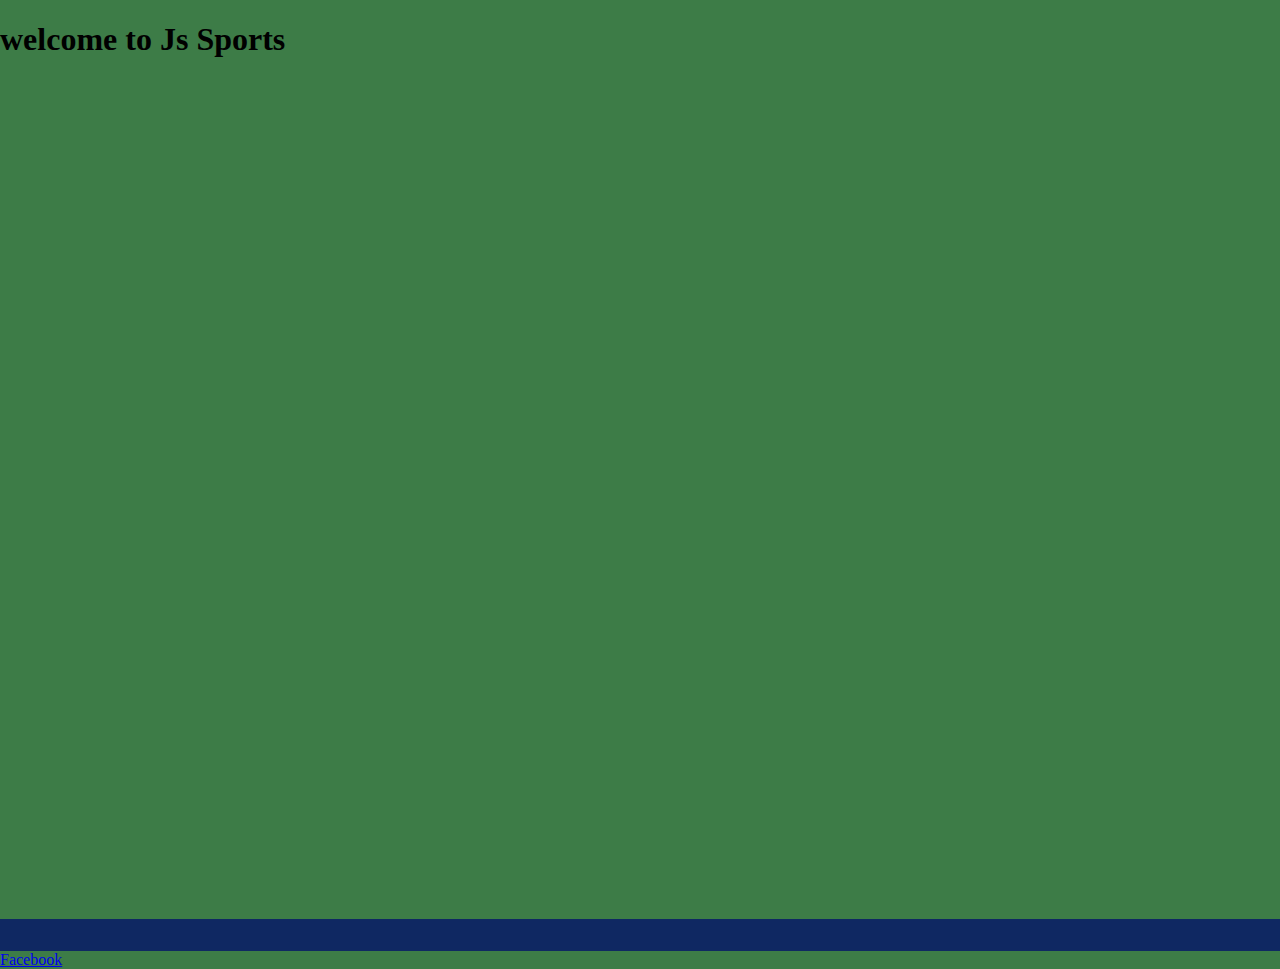
<file: Index.html>
<!DOCTYPE html>

<html>

  <head>

    <title>m3u8 Player</title>

    <!-- Include Video.js CSS -->

    <link rel="stylesheet" href="https://vjs.zencdn.net/7.16.0/video-js.min.css" />

    <style>

      body {

       background-color:#3d7c47;

        margin: 0;

        padding: 0;

      }

h1{

  position: center;

}

      #video-player {

        margin-top: 9%;

        width: 100%;

        height: 0;

        padding-bottom: 56.25%; /* 16:9 aspect ratio */

      }

      #playlist-container {

        overflow-x: auto;

        white-space: nowrap;

        position:  relative;

        background-color: #0f2862;

      }

      #playlist {

        list-style-type: none;

        padding: 0;

        display: flex;

        justify-content: center;

        position: relative;

      }

      #playlist:before,

      #playlist:after {

        content: "";

        position: absolute;

        top: 0;

        bottom: 0;

        width: 50px;

        background-color: #e6r3e7;

        z-index: -1;

      }

      #playlist:before {

        left: 0;

      }

      #playlist:after {

        right: 0;

      }

      #playlist li {

        margin: 5px;

      }

      #playlist li a {

        text-decoration: none;

        padding: 5px;

        border: 1px solid #ccc;

        background-color: #f9f6f9;

        display: flex;

        align-items: center;

      }

      #playlist li a img {

        width: 100px;

        height: auto;

        margin-right: 5px;

      }

    </style>

  </head>

  <body>

    <h1>welcome to Js Sports</h1>

    <video id="video-player" class="video-js vjs-default-skin" controls autoplay></video>

    <div id="playlist-container">

      <ul id="playlist"></ul>

    </div>

    <!-- Include Video.js script -->

    <script src="https://vjs.zencdn.net/7.16.0/video.min.js"></script>

    <script>

      const videoPlayer = videojs("video-player");

      const playlist = document.getElementById("playlist");

      const m3u8Links = [

        { url: "https://live.tsports.com/live/tsports_live_720/index.m3u8", image: "1.png" },

          { url: "https://live.tsports.com/live/tsports_live_720/index.m3u8", image: "1.png" },    { url: "https://live.tsports.com/live/tsports_live_720/index.m3u8", image: "1.png" },    { url: "https://live.tsports.com/live/tsports_live_720/index.m3u8", image: "1.png" },    { url: "https://live.tsports.com/live/tsports_live_720/index.m3u8", image: "1.png" },    { url: "https://live.tsports.com/live/tsports_live_720/index.m3u8", image: "1.png" },    { url: "https://live.tsports.com/live/tsports_live_720/index.m3u8", image: "1.png" },    { url: "https://live.tsports.com/live/tsports_live_720/index.m3u8", image: "1.png" },    { url: "https://live.tsports.com/live/tsports_live_720/index.m3u8", image: "1.png" },    { url: "https://live.tsports.com/live/tsports_live_720/index.m3u8", image: "1.png" },    { url: "https://live.tsports.com/live/tsports_live_720/index.m3u8", image: "1.png" },

        // Add more m3u8 links with corresponding image URLs here

      ];

      function playVideo(url) {

        videoPlayer.src({

          src: url,

          type: "application/x-mpegURL",

        });

        videoPlayer.play();

      }

      m3u8Links.forEach((link, index) => {

        const listItem = document.createElement("li");

        const linkElement = document.createElement("a");

        const imageElement = document.createElement("img");

        linkElement.href = "#";

        linkElement.addEventListener("click", () => {

          playVideo(link.url);

        });

        imageElement.src = link.image;

        linkElement.appendChild(imageElement);

        listItem.appendChild(linkElement);

        playlist.appendChild(listItem);

        // Autoplay the first link

        if (index === 0) {

          playVideo(link.url);

        }

      });

    </script>

    <a href="facebook.com/vipjihadofficial">Facebook</a>

  </body>

</html>
</file>
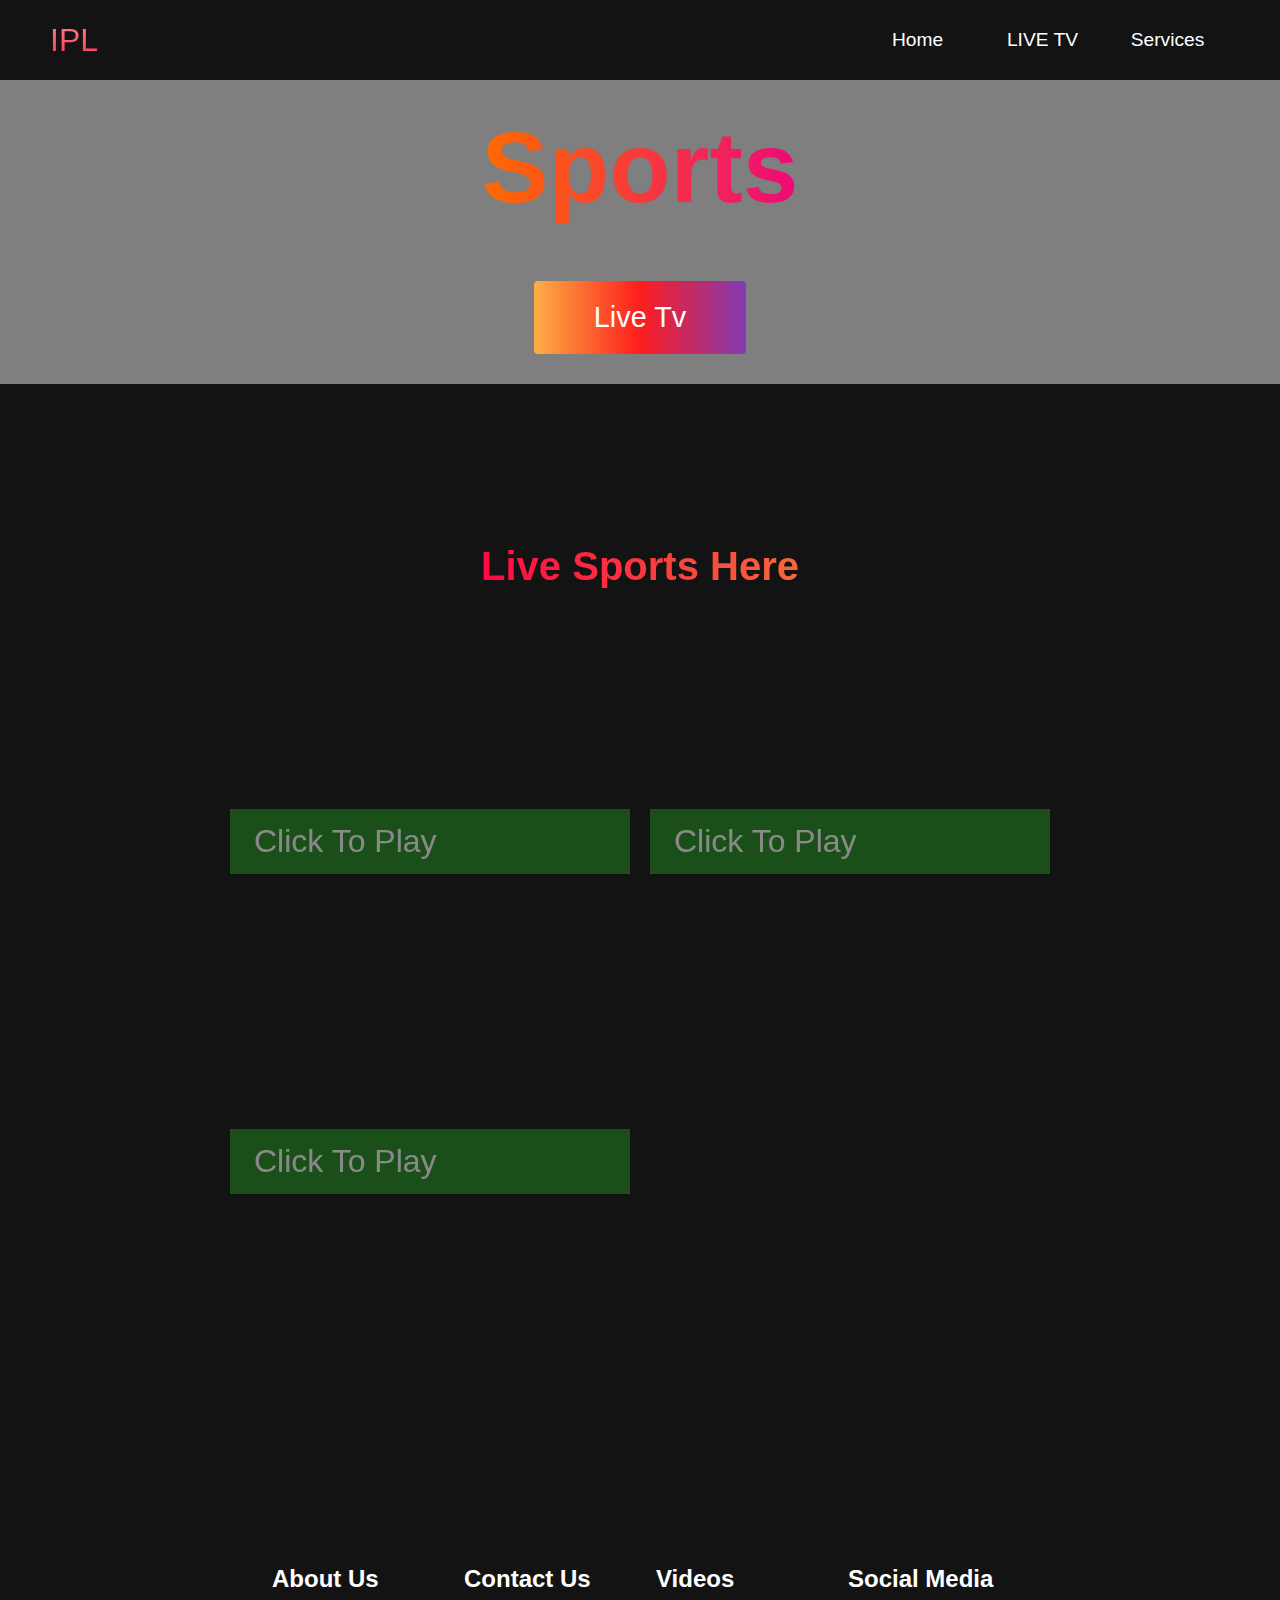
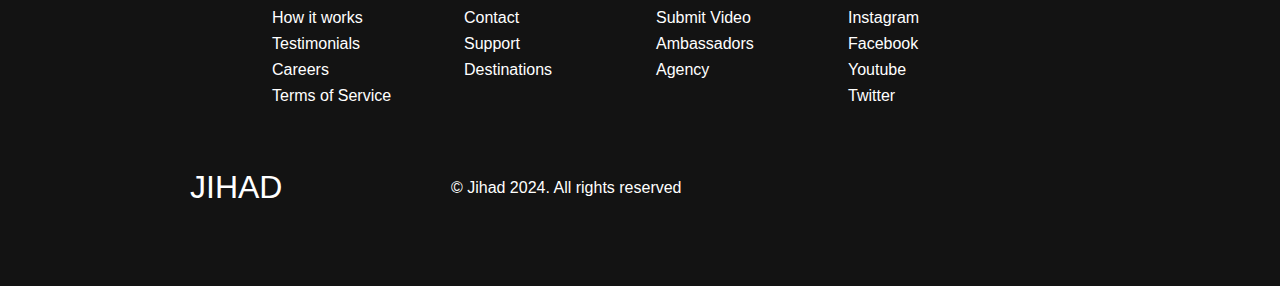
<file: index.html>
<!DOCTYPE html>

<html lang="en">

  <head>

    <meta charset="UTF-8" />

    <meta name="viewport" content="width=device-width, initial-scale=1.0" />

    <title>Live Sports</title>
<link rel="shortcut icon" type="image/x-icon" href="https://github.com/JSportsOfficial/Live-Sports/blob/main/favicon (1).ico">
    <link rel="stylesheet" href="styles.css" />

    <link

      rel="stylesheet"

      href="https://use.fontawesome.com/releases/v5.14.0/css/all.css"

      integrity="sha384-HzLeBuhoNPvSl5KYnjx0BT+WB0QEEqLprO+NBkkk5gbc67FTaL7XIGa2w1L0Xbgc"

      crossorigin="anonymous"

    />

  </head>

  <body oncontextmenu="return false">

    <!-- Navbar Section -->

    <nav class="navbar">

      <div class="navbar__container">

        <a href="https://jihad.live/IPL/index.html" id="navbar__logo">IPL</a>

        <div class="navbar__toggle" id="mobile-menu">

          <span class="bar"></span> <span class="bar"></span>

          <span class="bar"></span>

        </div>

        <ul class="navbar__menu">

          <li class="navbar__item">

            <a href="#home" class="navbar__links" id="home-page">Home</a>

          </li>

          <li class="navbar__item">

            <a href="Live-TV/index.html" class="navbar__links" id="about-page">LIVE TV</a>

          </li>

          <li class="navbar__item">

            <a href="#about" class="navbar__links" id="services-page"

              >Services</a

            >

          </li>

     

        </ul>

      </div>

    </nav>

    <!-- Hero Section -->
<div class="bgimg">
      <div class="hero" id="home">

      <div class="hero__container">

        <h1 class="hero__heading"><span>Sports</span></h1>

        <p class="hero__description"></p>

        <button class="main__btn"><a href="./IPL/index.html">Live Tv</a></button>

      </div>

    </div>

</div>

  

    <!-- Services Section -->

    <div class="services" id="services">

      <h1>Live Sports Here</h1>

      <div class="services__wrapper">

        <div class="services__card" onclick="window.location.href='./Football/index.html'">

          

          <p></p>

          
          <div class="services__btn"><button>Click To Play</button></div>

        </div>

        <div class="services__card"onclick="window.location.href='#'">

         

          <p></p>

          <div class="services__btn"><button>Click To Play</button></div>

        </div>

        <div class="services__card"onclick="window.location.href='#'">

          

          <p></p>

          <div class="services__btn"><button>Click To Play</button></div>

        </div>

      

        </div>

      </div>

    </div>

 

    <!-- Footer Section -->

    <div class="footer__container">

      <div class="footer__links">

        <div class="footer__link--wrapper">

          <div class="footer__link--items">

            <h2>About Us</h2>

            <a href="/sign__up">How it works</a> <a href="/">Testimonials</a>

            <a href="/">Careers</a> <a href="/">Terms of Service</a>

          </div>

          <div class="footer__link--items">

            <h2>Contact Us</h2>

            <a href="/">Contact</a> <a href="/">Support</a>

            <a href="/">Destinations</a>

          </div>

        </div>

        <div class="footer__link--wrapper">

          <div class="footer__link--items">

            <h2>Videos</h2>

            <a href="/">Submit Video</a> <a href="/">Ambassadors</a>

            <a href="/">Agency</a>

          </div>

          <div class="footer__link--items">

            <h2>Social Media</h2>

            <a href="https://instagram.com/vipjihadofficial?igshid=MzNlNGNkZWQ4Mg==">Instagram</a> <a href="https://www.facebook.com/VIPJihadOfficial?mibextid=ZbWKwL">Facebook</a>

            <a href="https://youtube.com/@JIHAD360bd">Youtube</a> <a href="#">Twitter</a>

          </div>

        </div>

      </div>

      <section class="social__media">

        <div class="social__media--wrap">

          <div class="footer__logo">

            <a href="https://www.facebook.com/ItsMeJahidulIsalm?mibextid=ZbWKwL" id="footer__logo">JIHAD</a>

          </div>

          <p class="website__rights">© Jihad 2024. All rights reserved</p>

          <div class="social__icons">

            <a href="https://www.facebook.com/VIPJihadOfficial?mibextid=ZbWKwL" class="social__icon--link" target="_blank"

              ><i class="fab fa-facebook"></i

            ></a>

            <a href="https://instagram.com/vipjihadofficial?igshid=MzNlNGNkZWQ4Mg==" class="social__icon--link"

              ><i class="fab fa-instagram"></i

            ></a>

            <a href="https://youtube.com/@JIHAD360bd" class="social__icon--link"

              ><i class="fab fa-youtube"></i

            ></a>

            <a href="#" class="social__icon--link"

              ><i class="fab fa-linkedin"></i

            ></a>

            <a href="#" class="social__icon--link"

              ><i class="fab fa-twitter"></i

            ></a>

          </div>

        </div>

      </section>

    </div>

    <script src="app.js"></script>

  </body>

</html>
</file>
<file: styles.css>
* {
  box-sizing: border-box;
  margin: 0;
  padding: 0;
  font-family: 'Kumbh Sans', sans-serif;
  scroll-behavior: smooth;
}

.navbar {
  background: #131313;
  height: 80px;
  display: flex;
  justify-content: center;
  align-items: center;
  font-size: 1.2rem;
  position: sticky;
  top: 0;
  z-index: 999;
}

.navbar__container {
  display: flex;
  justify-content: space-between;
  height: 80px;
  z-index: 1;
  width: 100%;
  max-width: 1300px;
  margin: 0 auto;
  padding: 0 50px;
}

#navbar__logo {
  background-color: #ff8177;
  background-image: linear-gradient(to top, #ff0844 0%, #ffb199 100%);
  background-size: 100%;
  -webkit-background-clip: text;
  -moz-background-clip: text;
  -webkit-text-fill-color: transparent;
  -moz-text-fill-color: transparent;
  display: flex;
  align-items: center;
  cursor: pointer;
  text-decoration: none;
  font-size: 2rem;
}

.navbar__menu {
  display: flex;
  align-items: center;
  list-style: none;
}

.navbar__item {
  height: 80px;
}

.navbar__links {
  color: #fff;
  display: flex;
  align-items: center;
  justify-content: center;
  width: 125px;
  text-decoration: none;
  height: 100%;
  transition: all 0.3s ease;
}

.navbar__btn {
  display: flex;
  justify-content: center;
  align-items: center;
  padding: 0 1rem;
  width: 100%;
}

.button {
  display: flex;
  justify-content: center;
  align-items: center;
  text-decoration: none;
  padding: 10px 20px;
  height: 100%;
  width: 100%;
  border: none;
  outline: none;
  border-radius: 4px;
  background: #833ab4;
  background: -webkit-linear-gradient(to right, #fcb045, #fd1d1d, #833ab4);
  background: linear-gradient(to right, #fcb045, #fd1d1d, #833ab4);
  color: #fff;
  transition: all 0.3s ease;
}

.navbar__links:hover {
  color: #9518fc;
  transition: all 0.3s ease;
}

@media screen and (max-width: 960px) {
  .navbar__container {
    display: flex;
    justify-content: space-between;
    height: 80px;
    z-index: 1;
    width: 100%;
    max-width: 1300px;
    padding: 0;
  }

  .navbar__menu {
    display: grid;
    grid-template-columns: auto;
    margin: 0;
    width: 100%;
    position: absolute;
    top: -1000px;
    opacity: 1;
    transition: all 0.5s ease;
    z-index: -1;
  }

  .navbar__menu.active {
    background: #131313;
    top: 100%;
    opacity: 1;
    transition: all 0.5s ease;
    z-index: 99;
    height: 60vh;
    font-size: 1.6rem;
  }

  #navbar__logo {
    padding-left: 25px;
  }

  .navbar__toggle .bar {
    width: 25px;
    height: 3px;
    margin: 5px auto;
    transition: all 0.3s ease-in-out;
    background: #fff;
  }

  .navbar__item {
    width: 100%;
  }

  .navbar__links {
    text-align: center;
    padding: 2rem;
    width: 100%;
    display: table;
  }

  .navbar__btn {
    padding-bottom: 2rem;
  }

  .button {
    display: flex;
    justify-content: center;
    align-items: center;
    width: 80%;
    height: 80px;
    margin: 0;
  }

  #mobile-menu {
    position: absolute;
    top: 20%;
    right: 5%;
    transform: translate(5%, 20%);
  }

  .navbar__toggle .bar {
    display: block;
    cursor: pointer;
  }

  #mobile-menu.is-active .bar:nth-child(2) {
    opacity: 0;
  }

  #mobile-menu.is-active .bar:nth-child(1) {
    transform: translateY(8px) rotate(45deg);
  }

  #mobile-menu.is-active .bar:nth-child(3) {
    transform: translateY(-8px) rotate(-45deg);
  }
}

/* Hero Section */
.hero {
  background-image: url(g)
  
}



.hero {
  /* Use "linear-gradient" to add a darken background effect to the image (photographer.jpg). This will make the text easier to read */
  background-image: linear-gradient(rgba(0, 0, 0, 0.5), rgba(0, 0, 0, 0.5)), url("https://raw.githubusercontent.com/JSportsOfficial/Live-Sports/main/IPL/ipl.png");

  /* Set a specific height */
  height: 50%;

  /* Position and center the image to scale nicely on all screens */
  background-position: center;
  background-repeat: no-repeat;
  background-size: cover;
  position: relative;
}

.hero__container {
  display: flex;
  flex-direction: column;
  justify-content: center;
  align-items: center;
  max-width: 1200px;
  margin: 0 auto;
  height: 90%;
  text-align: center;
  padding: 30px;
}

.hero__heading {
  font-size: 100px;
  margin-bottom: 24px;
  color: #fff;
}

.hero__heading span {
  background: #ee0979; /* fallback for old browsers */
  background: -webkit-linear-gradient(
    to right,
    #ff6a00,
    #ee0979
  ); /* Chrome 10-25, Safari 5.1-6 */
  background: linear-gradient(
    to right,
    #ff6a00,
    #ee0979
  ); /* W3C, IE 10+/ Edge, Firefox 16+, Chrome 26+, Opera 12+, Safari 7+ */
  background-size: 100%;
  -webkit-background-clip: text;
  -moz-background-clip: text;
  -webkit-text-fill-color: transparent;
  -mo-text-fill-color: transparent;
}

.hero__description {
  font-size: 60px;
  background: #da22ff; /* fallback for old browsers */
  background: -webkit-linear-gradient(
    to right,
    #9114ff,
    #da22ff
  ); /* Chrome 10-25, Safari 5.1-6 */
  background: linear-gradient(
    to right,
    #8f0eff,
    #da22ff
  ); /* W3C, IE 10+/ Edge, Firefox 16+, Chrome 26+, Opera 12+, Safari 7+ */
  background-size: 100%;
  -webkit-background-clip: text;
  -moz-background-clip: text;
  -webkit-text-fill-color: transparent;
  -moz-text-fill-color: transparent;
}

.highlight {
  border-bottom: 4px solid rgb(132, 0, 255);
}

@media screen and (max-width: 768px) {
  .hero__heading {
    font-size: 60px;
  }

  .hero__description {
    font-size: 40px;
  }
}

/* About Section */
.main {
  background-color: #131313;
  padding: 10rem 0;
}

.main__container {
  display: grid;
  grid-template-columns: 1fr 1fr;
  align-items: center;
  justify-content: center;
  margin: 0 auto;
  height: 90%;
  z-index: 1;
  width: 100%;
  max-width: 1300px;
  padding: 0 50px;
}

.main__content {
  color: #fff;
  width: 100%;
}

.main__content h1 {
  font-size: 2rem;
  background-color: #fe3b6f;
  background-image: linear-gradient(to top, #ff087b 0%, #ed1a52 100%);
  background-size: 100%;
  -webkit-background-clip: text;
  -moz-background-clip: text;
  -webkit-text-fill-color: transparent;
  -moz-text-fill-color: transparent;
  text-transform: uppercase;
  margin-bottom: 32px;
}

.main__content h2 {
  font-size: 4rem;
  background: #ff8177; /* fallback for old browsers */
  background: -webkit-linear-gradient(
    to right,
    #9114ff,
    #da22ff
  ); /* Chrome 10-25, Safari 5.1-6 */
  background: linear-gradient(
    to right,
    #8f0eff,
    #da22ff
  ); /* W3C, IE 10+/ Edge, Firefox 16+, Chrome 26+, Opera 12+, Safari 7+ */
  background-size: 100%;
  -webkit-background-clip: text;
  -moz-background-clip: text;
  -webkit-text-fill-color: transparent;
  -moz-text-fill-color: transparent;
}

.main__content p {
  margin-top: 1rem;
  font-size: 2rem;
  font-weight: 700;
}

.main__btn {
  font-size: 1.8rem;
  background: #833ab4;
  background: -webkit-linear-gradient(to right, #fcb045, #fd1d1d, #833ab4);
  background: linear-gradient(to right, #fcb045, #fd1d1d, #833ab4);
  padding: 20px 60px;
  border: none;
  border-radius: 4px;
  margin-top: 2rem;
  cursor: pointer;
  position: relative;
  transition: all 0.35s;
  outline: none;
}

.main__btn a {
  position: relative;
  z-index: 2;
  color: #fff;
  text-decoration: none;
}

.main__btn:after {
  position: absolute;
  content: '';
  top: 0;
  left: 0;
  width: 0;
  height: 100%;
  background: #ff1ead;
  transition: all 0.35s;
  border-radius: 4px;
}

.main__btn:hover {
  color: #fff;
}

.main__btn:hover:after {
  width: 100%;
}

.main__img--container {
  text-align: center;
}

.main__img--card {
  margin: 10px;
  height: 500px;
  width: 500px;
  border-radius: 4px;
  display: flex;
  flex-direction: column;
  justify-content: center;
  color: #fff;
  background-image: linear-gradient(to right, #00dbde 0%, #fc00ff 100%);
}

.fa-layer-group,
.fa-users {
  font-size: 14rem;
}

#card-2 {
  background: #ff512f;
  background: -webkit-linear-gradient(to right, #dd2476, #ff512f);
  background: linear-gradient(to right, #dd2476, #ff512f);
}

/* Mobile Responsive */
@media screen and (max-width: 1100px) {
  .main__container {
    display: grid;
    grid-template-columns: 1fr;
    align-items: center;
    justify-content: center;
    width: 100%;
    margin: 0 auto;
    height: 90%;
  }

  .main__img--container {
    display: flex;
    justify-content: center;
  }

  .main__img--card {
    height: 425px;
    width: 425px;
  }

  .main__content {
    text-align: center;
    margin-bottom: 4rem;
  }

  .main__content h1 {
    font-size: 2.5rem;
    margin-top: 2rem;
  }

  .main__content h2 {
    font-size: 3rem;
  }

  .main__content p {
    margin-top: 1rem;
    font-size: 1.5rem;
  }
}

@media screen and (max-width: 480px) {
  .main__img--card {
    width: 250px;
    height: 250px;
  }

  .fa-users,
  .fa-layer-group {
    font-size: 4rem;
  }

  .main__content h1 {
    font-size: 2rem;
    margin-top: 3rem;
  }
  .main__content h2 {
    font-size: 2rem;
  }

  .main__content p {
    margin-top: 2rem;
  }

  .main__btn {
    padding: 12px 36px;
    margin: 2.5rem 0;
  }
}

/* Services Section */
.services {
  background: #131313;
  display: flex;
  flex-direction: column;
  justify-content: center;
  align-items: center;
  height: 100%;
  padding: 10rem 0;
}

.services h1 {
  background-color: #ff8177;
  background-image: linear-gradient(to right, #ff0844 0%, #f7673c 100%);
  background-size: 100%;
  -webkit-background-clip: text;
  -moz-background-clip: text;
  -webkit-text-fill-color: transparent;
  -moz-text-fill-color: transparent;
  margin-bottom: 5rem;
  font-size: 2.5rem;
}

.services__wrapper {
  display: grid;
  grid-template-columns: 1fr 1fr 1fr 1fr;
  grid-template-rows: 1fr;
}

.services__card {
  margin: 10px;
  height: 300px;
  width: 400px;
  border-radius: 4px;
  display: flex;
  flex-direction: column;
  justify-content: center;
  color: #fff;
  background-size: cover;
  background-image: url(https://raw.githubusercontent.com/JSportsOfficial/Live-Sports/main/img/football.jpg)
  
}

.services__card:nth-child(2) {
  margin: 10px;
  height: 300px;
  width: 400px;
  border-radius: 4px;
  display: flex;
  flex-direction: column;
  justify-content: center;
  color: #fff;
  background-size: cover;
  background-image: url(https://raw.githubusercontent.com/JSportsOfficial/Live-Sports/main/img/cricket.jpg)
  
}

.services__card:nth-child(3) {
  margin: 10px;
  height: 300px;
  width: 400px;
  border-radius: 4px;
  display: flex;
  flex-direction: column;
  justify-content: center;
  color: #fff;
  background-size: cover;
  background-image: url(https://raw.githubusercontent.com/JSportsOfficial/Live-Sports/main/img/more.png)
}

.services__card h2 {
  text-align: center;
}

.services__card p {
  text-align: center;
  margin-top: 24px;
  font-size: 20px;
}

.services__btn {
  background-color: forestgreen;
  opacity: 0.5;
}

.services__card button {
  color: #fff;
  padding: 14px 24px;
  border: none;
  outline: none;
  border-radius: 4px;
  background: transparent ;
  font-size: 2rem;
}

.services__card button:hover {
  cursor: pointer;
}

.services__card:hover {
  transform: scale(1.075);
  transition: 0.3s ease-in;
  cursor: pointer;
}

@media screen and (max-width: 1300px) {
  .services__wrapper {
    grid-template-columns: 1fr 1fr;
  }
}

@media screen and (max-width: 768px) {
  .services__wrapper {
    grid-template-columns: 1fr;
  }
}

/* Footer CSS */
.footer__container {
  background-color: #131313;
  padding: 5rem 0;
  display: flex;
  flex-direction: column;
  justify-content: center;
  align-items: center;
}

#footer__logo {
  color: #fff;
  display: flex;
  align-items: center;
  cursor: pointer;
  text-decoration: none;
  font-size: 2rem;
}

.footer__links {
  width: 100%;
  max-width: 1000px;
  display: flex;
  justify-content: center;
}

.footer__link--wrapper {
  display: flex;
}

.footer__link--items {
  display: flex;
  flex-direction: column;
  align-items: flex-start;
  margin: 16px;
  text-align: left;
  width: 160px;
  box-sizing: border-box;
}

.footer__link--items h2 {
  margin-bottom: 16px;
  color: #fff;
}

.footer__link--items a {
  color: #fff;
  text-decoration: none;
  margin-bottom: 0.5rem;
  transition: 0.3 ease-out;
}

.footer__link--items a:hover {
  color: #e9e9e9;
  transition: 0.3 ease-out;
}

.social__icon--link {
  color: #fff;
  font-size: 24px;
}

.social__media {
  max-width: 1000px;
  width: 100%;
}

.social__media--wrap {
  display: flex;
  justify-content: space-between;
  align-items: center;
  width: 90%;
  max-width: 1000px;
  margin: 40px auto 0 auto;
}

.social__icons {
  display: flex;
  justify-content: space-between;
  align-items: center;
  width: 240px;
}

.website__rights {
  color: #fff;
}

@media screen and (max-width: 820px) {
  .footer__links {
    padding-top: 2rem;
  }

  #footer__logo {
    margin-bottom: 2rem;
  }

  .website__rights {
    margin-bottom: 2rem;
  }

  .footer__link--wrapper {
    flex-direction: column;
  }

  .social__media--wrap {
    flex-direction: column;
  }
}

@media screen and (max-width: 480px) {
  .footer__link--items {
    margin: 0;
    padding: 10px;
    width: 100%;
  }
}
</file>
